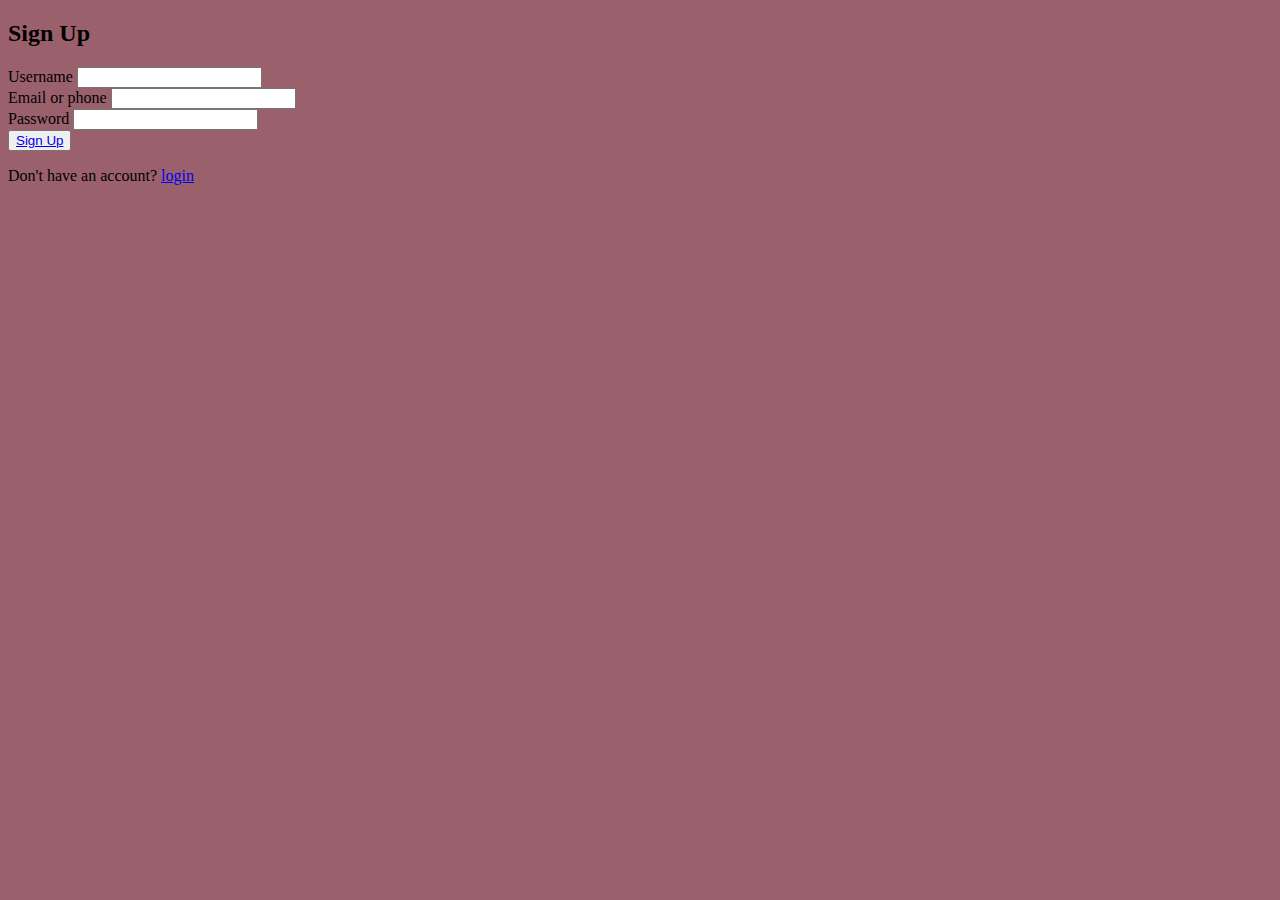
<file: bootstrap.html>
<!DOCTYPE html>
<html lang="en">
<head>
    <meta charset="UTF-8">
    <meta name="viewport" content="width=device-width, initial-scale=1.0">
    <title>Responsive web</title>
    <link href="https://cdn.jsdelivr.net/npm/bootstrap@5.3.1/dist/css/bootstrap.min.css" rel="stylesheet" integrity="sha384-4bw+/aepP/YC94hEpVNVgiZdgIC5+VKNBQNGCHeKRQN+PtmoHDEXuppvnDJzQIu9" crossorigin="anonymous">
    <script src="https://cdn.jsdelivr.net/npm/bootstrap@5.3.1/dist/js/bootstrap.bundle.min.js" integrity="sha384-HwwvtgBNo3bZJJLYd8oVXjrBZt8cqVSpeBNS5n7C8IVInixGAoxmnlMuBnhbgrkm" crossorigin="anonymous"></script>
</head>
<body style="background-color:#9A616D;">
    <div class="container py-5">
      <div class="row d-flex justify-content-center align-items-center">
        <div class="align-items-center col-xl-5">
          <form class="bg-dark text-white p-5 was-validated" style="border-radius: 20px;">
                <h2 class="fw-bold mb-4 text-uppercase text-center">Sign Up</h2>
                <div class="mb-4">
                  <label>Username</label>
                  <input type="text" class="form-control form-control-lg" required >
                </div>
                <div class="mb-4">
                  <label>Email or phone</label>
                  <input type="text" class="form-control form-control-lg" required >
                </div>
                <div class="form-white mb-4">
                  <label>Password</label>
                  <input type="password" class="form-control form-control-lg" required>
                </div>
                <div class="d-grid">
                <button class="btn btn-primary btn-lg mb-3 ">
                  <a class="text-white" href="login.html">Sign Up</a></button>
                </div>
                <p class="text-center">Don't have an account?
                   <a href="./login.html" class="text-white fw-bold">login</a>
                </p>
              </form>
        </div>
      </div>
    </div>
</body>
</html>
</file>
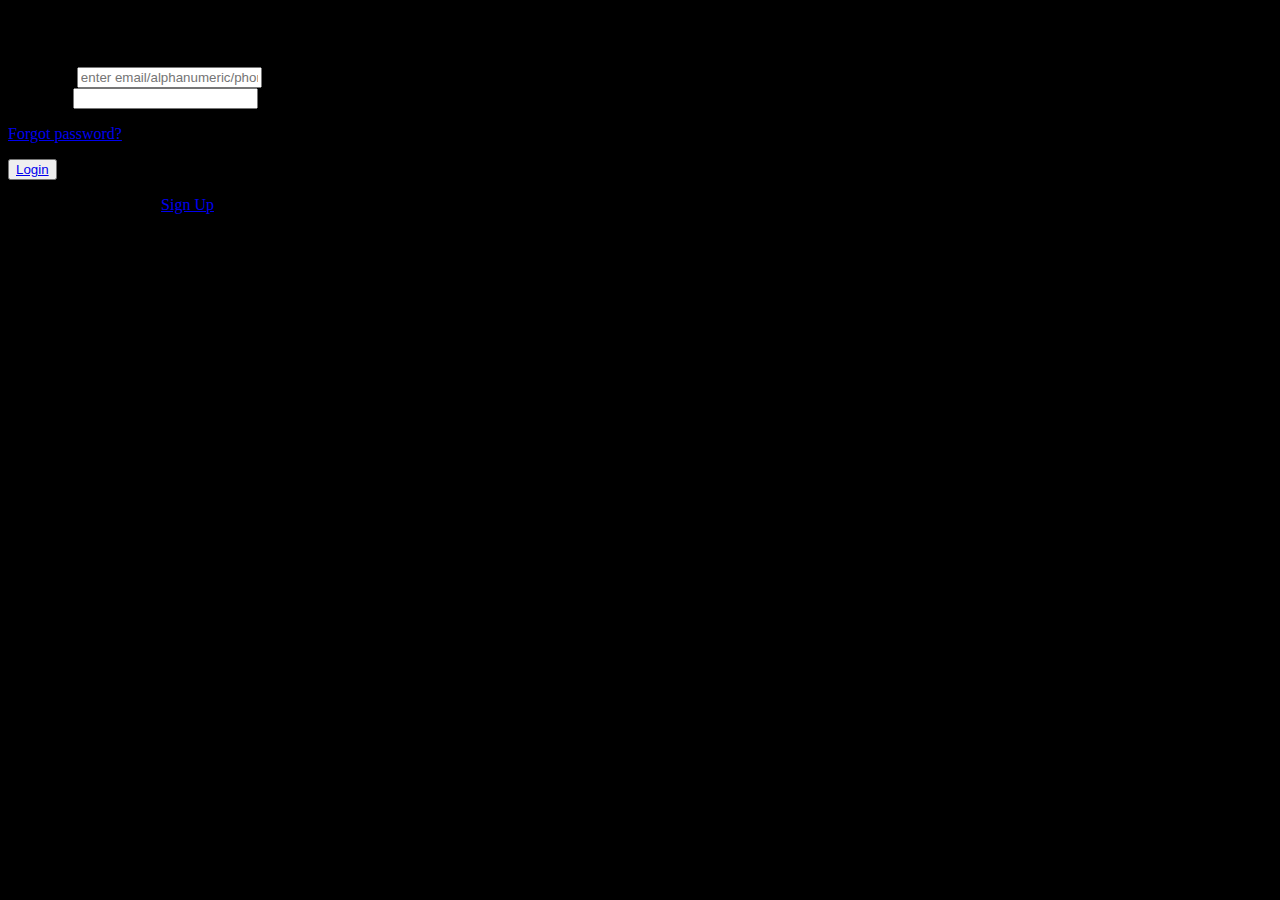
<file: login.html>
<!DOCTYPE html>
<html lang="en">

<head>
    <meta charset="UTF-8">
    <meta name="viewport" content="width=device-width, initial-scale=1.0">
    <title>Responsive web</title>
    <link href="https://cdn.jsdelivr.net/npm/bootstrap@5.3.1/dist/css/bootstrap.min.css" rel="stylesheet"
        integrity="sha384-4bw+/aepP/YC94hEpVNVgiZdgIC5+VKNBQNGCHeKRQN+PtmoHDEXuppvnDJzQIu9" crossorigin="anonymous">
    <script src="https://cdn.jsdelivr.net/npm/bootstrap@5.3.1/dist/js/bootstrap.bundle.min.js"
        integrity="sha384-HwwvtgBNo3bZJJLYd8oVXjrBZt8cqVSpeBNS5n7C8IVInixGAoxmnlMuBnhbgrkm"
        crossorigin="anonymous"></script>
        
        <style>
            button{
                animation: animate 4s 0s infinite linear;
            }
           
            @keyframes animate{
                0%{
                    background-color: grey;
                }
                25%{
                    background-color: aqua;
                }
                50%{
                    background-color:yellowgreen;
                }
                75%{
                    background-color: green;
                }
                100%{
                    background-color: goldenrod;
                }
            }
            form{
                animation: formAnimation 4s 0s infinite linear;
            }
            @keyframes formAnimation{
                0%{  
                    border: 5px solid gray;
                    box-shadow: 10px 10px 20px gray;
                }
                25%{
                    border: 5px solid aqua;
                    box-shadow: 10px 15px 20px aqua;
                }
                50%{
                    border: 5px solid yellowgreen;
                    box-shadow: 10px 10px 20px yellowgreen;
                }
                75%{
                    border: 5px solid green;
                    box-shadow: 10px 10px 20px green;
                }
                100%{
                    border: 5px solid goldenrod;
                    box-shadow: 10px 10px 20px goldenrod;
                }
            }
            input{
                animation:  formAnimation 4s 0s infinite linear;
            }
            h2{
                animation: h2anim 4s 0s infinite linear;
            }
            @keyframes h2anim{
                0%{  
                   color:gray;
                }
                25%{
                    color: aqua;
                }
                50%{
                    color:  yellowgreen;
                }
                75%{
                    color:  green;
                }
                100%{
                    color:  goldenrod;
                }
            }
        </style>
</head>
<body style="background-color:black;">
    <div class="container py-5">
        <div class="row d-flex justify-content-center align-items-center">
            <div class="align-items-center col-xl-5">
                <form class="bg-dark text-white p-5" style="border-radius: 20px;" name="RegForm"
                    onsubmit="return check()" method="post" id="loginForm">
                    <h2 class="fw-bold mb-4 text-uppercase text-center">Login</h2>
                    <div class="mb-4">
                        <label>Username</label>
                        <input type="text" class="form-control form-control-lg" name="EMail" id="username" placeholder="enter email/alphanumeric/phone no.">
                    </div>
                    <div class="form-white mb-4">
                        <label>Password</label>
                        <input type="password" class="form-control form-control-lg" id="password">

                    </div>
                    <p class="small mb-5 text-center"><a href="#!">Forgot password?</a></p>
                    <div class="d-grid">
                        <button class="btn btn-primary btn-lg mb-3 " type="submit" name="Submit"><a href="#">Login</a></button>
                    </div>
                    <p class="text-center">Don't have an account?
                        <a href="bootstrap.html" class="text-white fw-bold">Sign Up</a>
                    </p>
                </form>
            </div>
        </div>
    </div>

    <script>
        function check() {
            const username = document.getElementById('username').value;
            const password = document.getElementById('password').value;
            if (username.trim() === '' || password.trim() === '') {
                alert('Please enter both username and password.');
                return;
            }
            else {
                var email = document.forms.RegForm.EMail.value;
                var regPhone = /^\(?([0-9]{3})\)?[-.]?([0-9]{3})[-.]?([0-9]{4})$/;
                var regEmail = /^\w+([\.-]?\w+)*@\w+([\.-]?\w+)*(\.\w{2,3})+$/g;
                var al =/^[A-Za-z]{2,10}(?:\d{1,8})$/;

                if (isNaN(email)) {
                    if (regEmail.test(email)) {
                        valid();
                        document.location.href="../hiringPage.html";
                    }
                    else {
                        if (!al.test(email)) {
                            window.alert("Please enter a valid username.");
                            email.focus();
                            return false;
                        }
                        else { valid(); }
                    }
                }
                else {
                    if (regPhone.test(email)) {
                        valid();
                    }
                    else {
                        alert("Please enter a valid username.");
                    }
                }
            }
        }
        function valid() {
            alert("submitted successfully!");
            return true;
        }
    </script>
</body>
</html>
</file>
